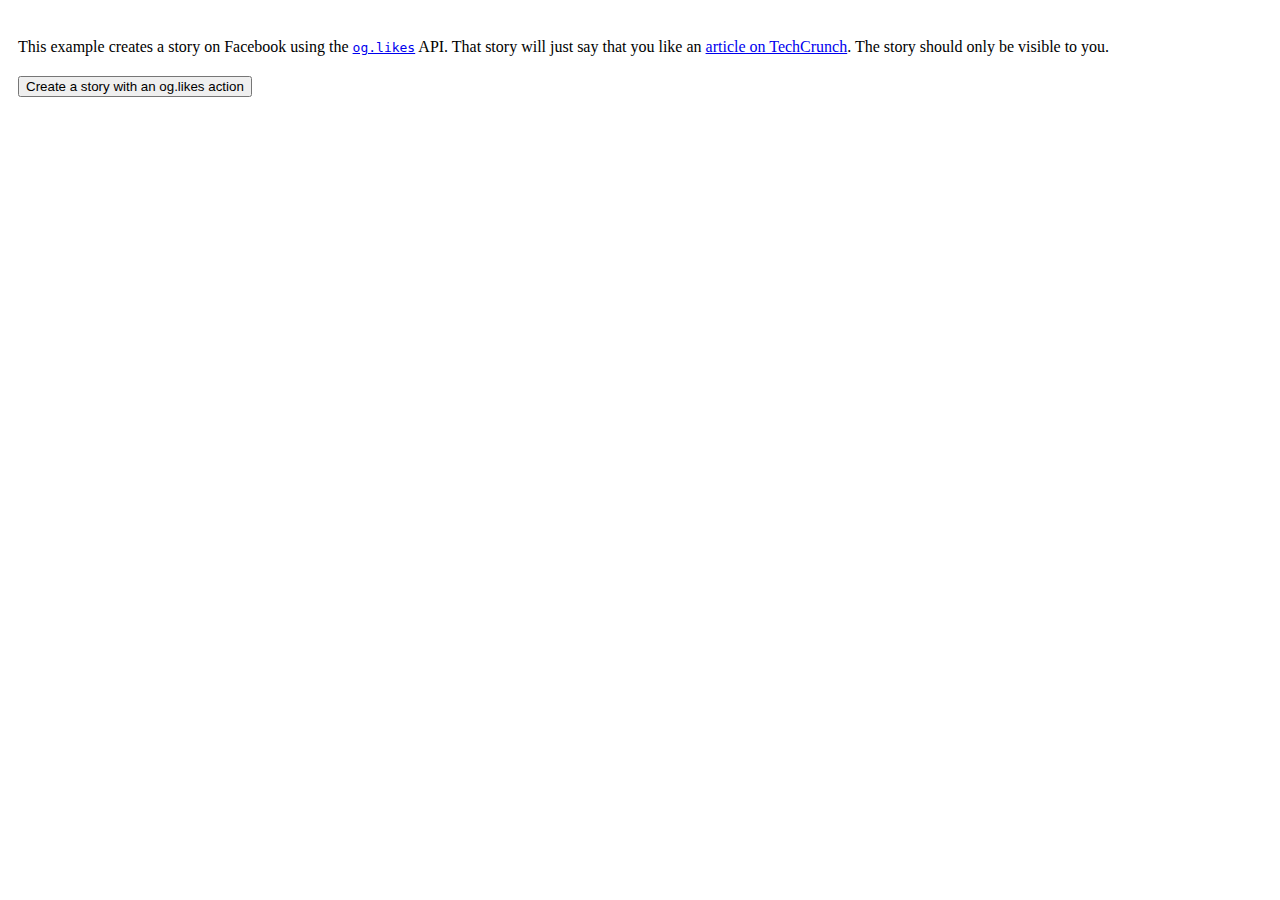
<file: docs/appFile.html>
<html>
<head>
<title>Open Graph Getting Started App - og.likes</title>
<style type="text/css">
div { padding: 10px; }
</style>
<meta charset="UTF-8">
</head>
<body>
<script type="text/javascript">
  // You probably don't want to use globals, but this is just example code
  var fbAppId = '277549136353523';
  var objectToLike = 'http://techcrunch.com/2013/02/06/facebook-launches-developers-live-video-channel-to-keep-its-developer-ecosystem-up-to-date/';

  // This check is just here to make sure you set your app ID. You don't
  // need to use it in production.
  if (fbAppId === '277549136353523') {
    alert('Please set the fbAppId in the sample.');
  }

  /*
   * This is boilerplate code that is used to initialize
   * the Facebook JS SDK.  You would normally set your
   * App ID in this code.
   */

  // Additional JS functions here
  window.fbAsyncInit = function() {
    FB.init({
      appId      : fbAppId, // App ID
      status     : true,    // check login status
      cookie     : true,    // enable cookies to allow the
                            // server to access the session
      xfbml      : true,     // parse page for xfbml or html5
                            // social plugins like login button below
      version     : 'v2.7',  // Specify an API version
    });

    // Put additional init code here
  };

  // Load the SDK Asynchronously
  (function(d, s, id){
     var js, fjs = d.getElementsByTagName(s)[0];
     if (d.getElementById(id)) {return;}
     js = d.createElement(s); js.id = id;
     js.src = "https://connect.facebook.net/en_US/sdk.js";
     fjs.parentNode.insertBefore(js, fjs);
   }(document, 'script', 'facebook-jssdk'));

  /*
   * This function makes a call to the og.likes API.  The
   * object argument is the object you like.  Other types
   * of APIs may take other arguments. (i.e. the book.reads
   * API takes a book= argument.)
   *
   * Because it's a sample, it also sets the privacy
   * parameter so that it will create a story that only you
   * can see.  Remove the privacy parameter and the story
   * will be visible to whatever the default privacy was when
   * you added the app.
   *
   * Also note that you can view any story with the id, as
   * demonstrated with the code below.
   *
   * APIs used in postLike():
   * Call the Graph API from JS:
   *   https://developers.facebook.com/docs/reference/javascript/FB.api
   * The Open Graph og.likes API:
   *   https://developers.facebook.com/docs/reference/opengraph/action-type/og.likes
   * Privacy argument:
   *   https://developers.facebook.com/docs/reference/api/privacy-parameter
   */

  function postLike() {
    FB.api(
       'https://graph.facebook.com/me/og.likes',
       'post',
       { object: objectToLike,
         privacy: {'value': 'SELF'} },
       function(response) {
         if (!response) {
           alert('Error occurred.');
         } else if (response.error) {
           document.getElementById('result').innerHTML =
             'Error: ' + response.error.message;
         } else {
           document.getElementById('result').innerHTML =
             '<a href=\"https://www.facebook.com/me/activity/' +
             response.id + '\">' +
             'Story created.  ID is ' +
             response.id + '</a>';
         }
       }
    );
  }
</script>

<!--
  Login Button

  https://developers.facebook.com/docs/reference/plugins/login

  This example needs the 'publish_actions' permission in
  order to publish an action.  The scope parameter below
  is what prompts the user for that permission.
-->

<div
  class="fb-login-button"
  data-show-faces="true"
  data-width="200"
  data-max-rows="1"
  data-scope="publish_actions">
</div>

<div>
This example creates a story on Facebook using the
<a href="https://developers.facebook.com/docs/reference/ogaction/og.likes">
<code>og.likes</code></a> API.  That story will just say
that you like an
<a href="http://techcrunch.com/2013/02/06/facebook-launches-developers-live-video-channel-to-keep-its-developer-ecosystem-up-to-date/">
article on TechCrunch</a>.  The story should only
be visible to you.
</div>

<div>
<input
  type="button"
  value="Create a story with an og.likes action"
  onclick="postLike();">
</div>

<div id="result"></div>

</body>
</html>
</file>
